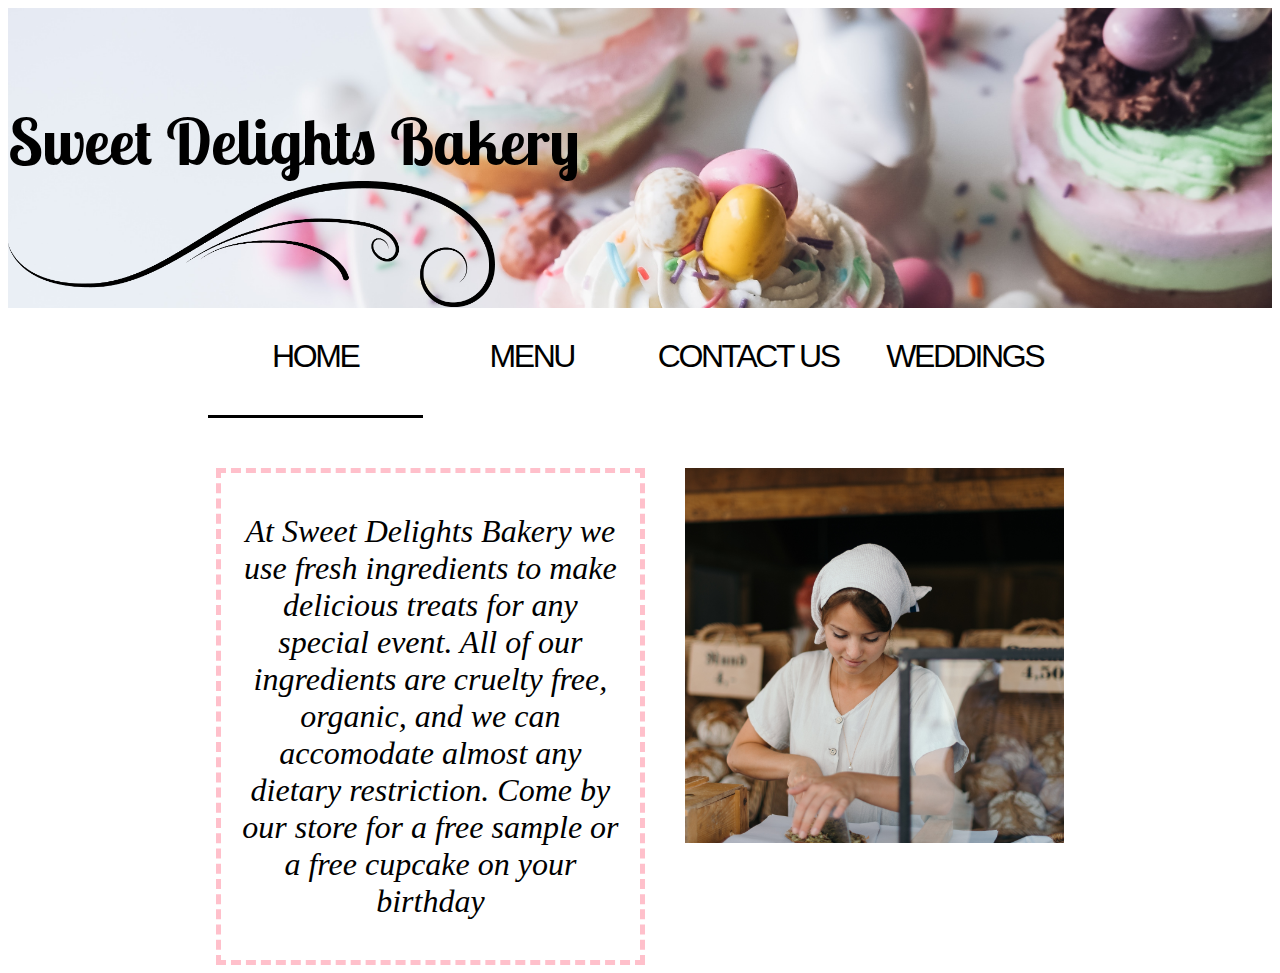
<file: index.html>
<!DOCTYPE html>
<html>

<head>
    <meta charset="utf-8" />
    <meta http-equiv="X-UA-Compatible" content="IE=edge">
    <title>Sweet Delights Bakery</title>
    <meta name="viewport" content="width=device-width, initial-scale=1">
    <link rel="stylesheet" type="text/css" media="screen" href="main.css" />
    <script src="main.js"></script>
    <link href="https://fonts.googleapis.com/css?family=Lobster+Two" rel="stylesheet">
</head>

<body>
    <header>
        <div class="header-img-container"></div>
        <h1>Sweet Delights Bakery</h1>
        <img class="header-accent" src="images/swirls.png" alt="header accent" />
    </header>
    <nav>
        <ul>
            <li class="selected">
                <a href="index.html">Home</a>
            </li>
            <li>
                <a href="menu.html">Menu</a>
            </li>
            <li>
                <a href="contact.html">Contact Us</a>
            </li>
            <li>
                <a href="wedding.html">Weddings</a>
            </li>
        </ul>
    </nav>
    <section class="main-section">
        <div class="quote">
            At Sweet Delights Bakery we use fresh ingredients to make delicious treats for any special event. All of our ingredients
            are cruelty free, organic, and we can accomodate almost any dietary restriction. Come by our store for a free
            sample or a free cupcake on your birthday
        </div>
        <div class="img-container">
            <img src="images/roman-kraft-56589-unsplash.jpg">
        </div>
    </section>

</body>

</html>
</file>
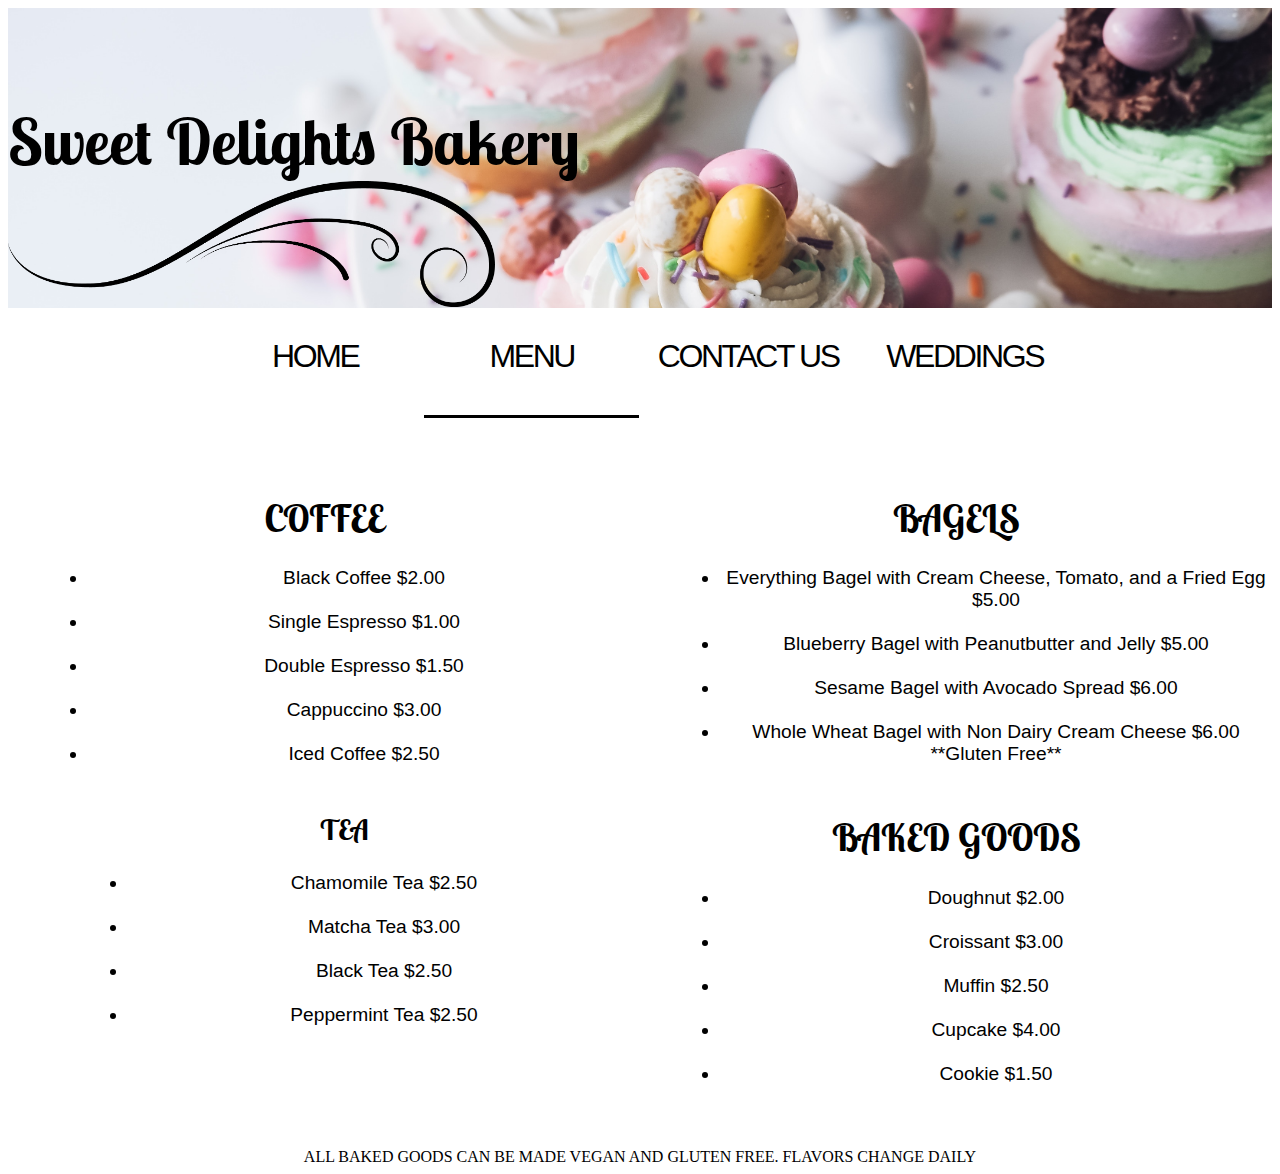
<file: menu.html>
<!DOCTYPE html>
<html>
<head>
    <meta charset="utf-8" />
    <meta http-equiv="X-UA-Compatible" content="IE=edge">
    <title>Sweet Delights Bakery</title>
    <meta name="viewport" content="width=device-width, initial-scale=1">
    <link rel="stylesheet" type="text/css" media="screen" href="main.css" />
    <script src="main.js"></script>
    <link href="https://fonts.googleapis.com/css?family=Lobster+Two" rel="stylesheet">
</head>
<body>
    <header>
        <div class="header-img-container"></div>
        <h1>Sweet Delights Bakery</h1> 
        <img class="header-accent" src="images/swirls.png" alt="header accent" />
    </header>
    <nav>
        <ul>
            <li><a href="index.html">Home</a></li>
            <li class="selected"><a href="menu.html">Menu</a></li>
            <li><a href="contact.html">Contact Us</a></li>
            <li><a href="wedding.html">Weddings</a></li>
        </ul>
    </nav>
    <section class="main-section">
        <div class="left-section">
            <div id="Beverages">
                <div class="Menu Header">
                    <h1>COFFEE</h1>
                        <p><ul>
                            <ul style="list-style-type:disc">
                            <li>Black Coffee $2.00 </li><BR>
                            <li>Single Espresso $1.00 </li><BR>
                            <li>Double Espresso $1.50 </li><BR>
                            <li>Cappuccino $3.00 </li><BR>
                            <li>Iced Coffee $2.50 </li><BR>   
                            </ul>    
                        </p>
                    <h2>TEA</h2>
                        <p><ul>
                            <ul style="list-style-type:disc">
                            <li>Chamomile Tea $2.50 </li><BR>
                            <li>Matcha Tea $3.00 </li><BR>
                            <li>Black Tea $2.50 </li><BR>
                            <li>Peppermint Tea $2.50 </li><BR>
                            </ul>
                        </p>
                </div>       
            </div>
        </div>     
        <div class="right-section">
            <div id="Bagels">
                <div class="Menu Header">
                    <h1>BAGELS</h1>
                        <p><ul>
                            <ul style="list-style-type:disc">
                            <li>Everything Bagel with Cream Cheese, Tomato, and a Fried Egg $5.00</li> <BR>
                            <li>Blueberry Bagel with Peanutbutter and Jelly $5.00 </li><BR>
                            <li>Sesame Bagel with Avocado Spread $6.00 </li><BR>
                            <li>Whole Wheat Bagel with Non Dairy Cream Cheese  $6.00 **Gluten Free**</li> <BR> 
                            </ul>    
                        </p>

                </div>
            </div>
            <div id = "Bakery">
                <div class="Menu Header">
                    <h1>BAKED GOODS</h1>
                        <p><ul>
                            <ul style="list-style-type:disc">
                            <li>Doughnut $2.00 </li><BR>
                            <li>Croissant $3.00 </li><BR>
                            <li>Muffin $2.50 </li><BR>
                            <li>Cupcake $4.00 </li><BR>
                            <li>Cookie $1.50 </li><BR><BR>
                            </ul>    
                        </p>
                </div>
            </div>
        </div>
    </section>
    <div class="text-center">
        ALL BAKED GOODS CAN BE MADE VEGAN AND GLUTEN FREE.  FLAVORS CHANGE DAILY
    </div>
</body>
</html>
</file>
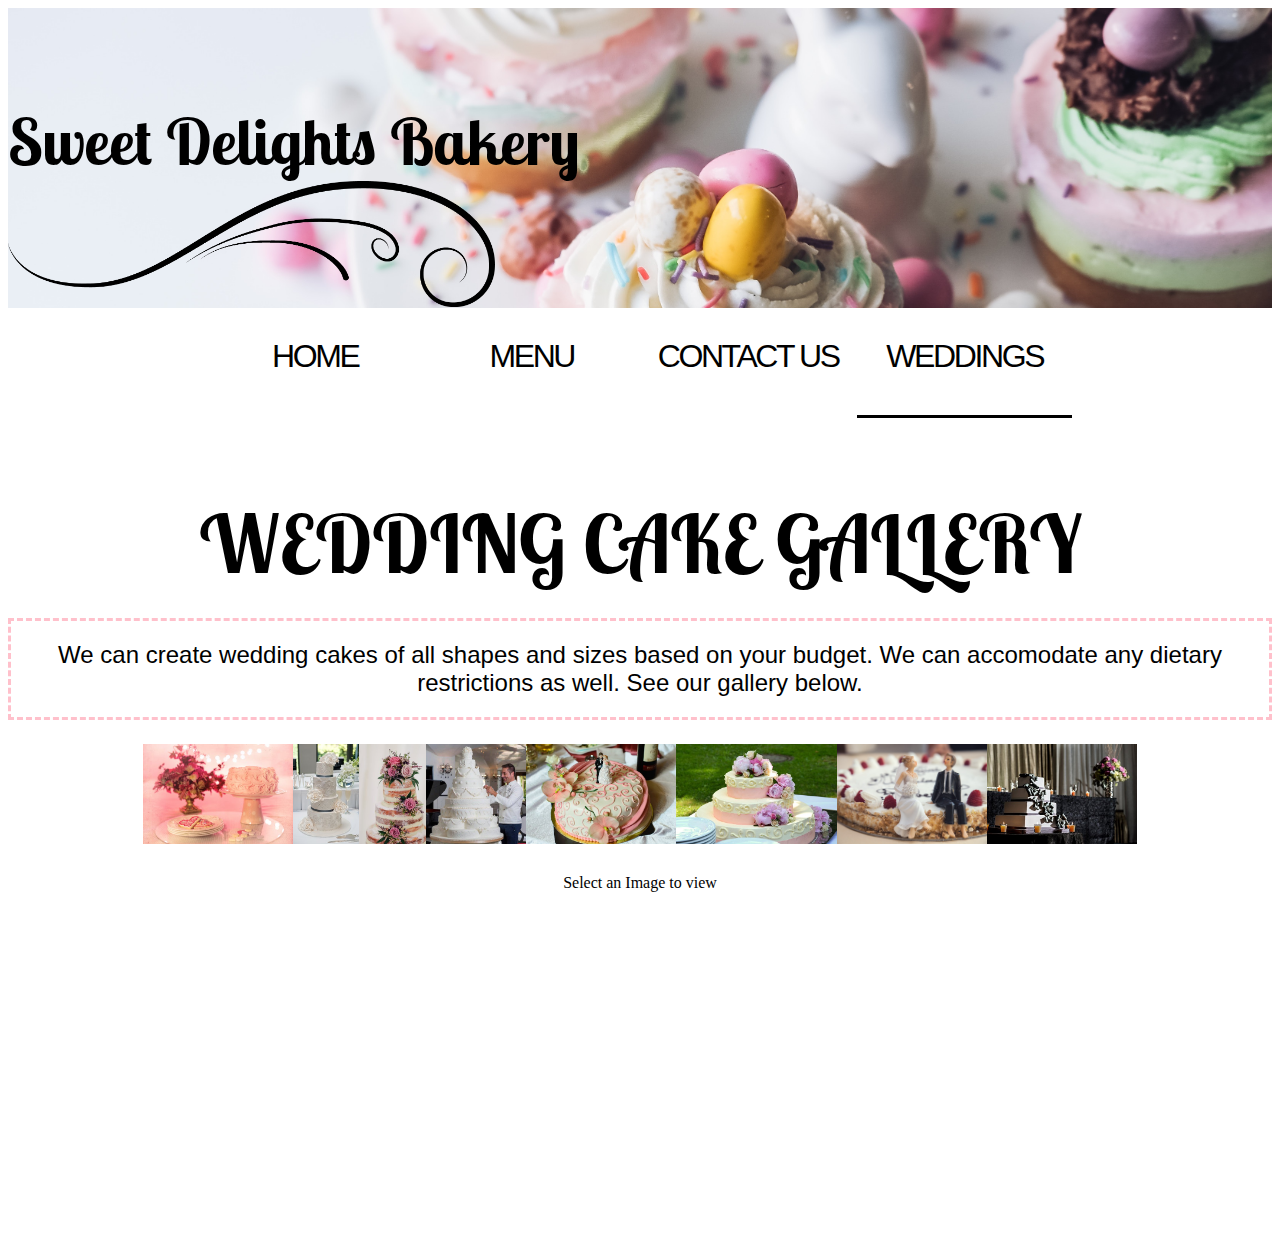
<file: wedding.html>
<!DOCTYPE html>
<html>

<head>
    <meta charset="utf-8" />
    <meta http-equiv="X-UA-Compatible" content="IE=edge">
    <title>Sweet Delights Bakery</title>
    <meta name="viewport" content="width=device-width, initial-scale=1">
    <link rel="stylesheet" type="text/css" media="screen" href="main.css" />
    <link href="https://fonts.googleapis.com/css?family=Lobster+Two" rel="stylesheet">
</head>

<body>
    <header>
        <div class="header-img-container"></div>
        <h1>Sweet Delights Bakery</h1>
        <img class="header-accent" src="images/swirls.png" alt="header accent" />
    </header>
    <nav>
        <ul>
            <li>
                <a href="index.html">Home</a>
            </li>
            <li>
                <a href="menu.html">Menu</a>
            </li>
            <li>
                <a href="contact.html">Contact Us</a>
            </li>
            <li class="selected">
                <a href="wedding.html">Weddings</a>
            </li>
        </ul>
    </nav>
    <section>
        <section class="main-section">
            <div class="top section">
                <div id="cakes">
                    <div class="WeddingCake">
                        <h1>WEDDING CAKE GALLERY</h1>
                        <p>
                            We can create wedding cakes of all shapes and sizes based on your budget. We can accomodate any dietary restrictions as well.
                            See our gallery below.
                        </p>
                        <div class="gallery">
                            <div class="img-container thumbnail">
                                <img class="gallery-option" src="images/wedding cake 1.jpeg">
                                <img class="gallery-option" src="images/wedding-2110546__340.jpg">
                                <img class="gallery-option" src="images/wedding-2560160__340.jpg">
                                <img class="gallery-option" src="images/huge cake.jpg">
                                <img class="gallery-option" src="images/wedding-cake-975344__340.jpg">
                                <img class="gallery-option" src="images/wedding-cake-639516__340.jpg">
                                <img class="gallery-option" src="images/wedding-cake-407170_640.jpg">
                                <img class="gallery-option" src="images/wedding-2031965__340.jpg">
                            </div>
                            <div id="gallery-selected">
                                Select an Image to view
                            </div>
                        </div>
                        <div class="centered-container">
                            <iframe  class="centered" width="560" height="315" src="https://www.youtube.com/embed/X1HQJJT2w9I" frameborder="0" allow="autoplay; encrypted-media"
                                allowfullscreen></iframe>
                        </div>
        </section>
        <script src="main.js"></script>
</body>

</html>
</file>
<file: main.css>
h1,h2,h3,h4,h5{
    font-family: 'Lobster Two';
}

.text-center{
    text-align: center;
}

header{
    height: 300px;
}

header h1{
    position: relative;
    top:-250px;
    font-size: 4rem;
}
header .header-accent{
    position: relative;
    top: -293px;
    max-width: 487px;
}

header .header-img-container{
    background: url(images/melissa-walker-horn-605716-unsplash.jpg) no-repeat center 21%;
    -webkit-background-size: cover;
    -moz-background-size: cover;
    -o-background-size: cover;
    background-size: cover;
    height: 300px;
    width:100%;
}

nav{
    letter-spacing: -0.15rem;
}

nav ul{
    text-align: center;
    min-height: 100px;
    padding: 30px 0px;
    margin:0px;
}

nav ul li {
    text-transform: uppercase;
    list-style-type: none;
    display: inline-block;
    text-align: center;
    font-size: 200%;
    font-family: 'Lato', sans-serif;
    width: 17%;
    padding-bottom: 40px;
}
nav ul li.selected {
    border-bottom:3px solid black;
}

nav ul li:hover {
    border-bottom:3px solid pink;
}

nav ul li a {
    color: #000;
    text-decoration: none;
}

nav ul li:hover a {
    color: pink;
}

nav ul li a:visited {
    color: #000;
}

.main-section{
    display: flex;
    justify-content: center;
}

.main-section .quote{
    width: 30%;
    border-style: dashed;
    border-color: pink;
    border-width: 5px;
    font-style: italic;
    font-size: 2rem;
    padding: 40px 20px;
    text-align: center;
    margin-right: 40px;
}
.main-section .img-container{
    max-width: 30%;
}

.main-section img{
    max-width: 100%;
    max-height: 100%;
}

div .contact {
    text-align: center;
    border-style: dashed;
    border-color: pink;
    font-family: 'Lato', sans-serif;
    font-size: 30px;
    padding: 50px;
    margin: 50px;
}
.left-section, .right-section{
    font-family: 'Lato', sans-serif;
    width: 150%;
    font-size: 120%;
    text-align: center;
}
.WeddingCake h1{
    font-size: 500%;
    text-align: center;
    margin: 25px;
}
.WeddingCake p{
    font-family: 'Lato', sans-serif;
    font-size: 150%; 
    text-align: center;
    border-style: dashed;
    border-color: pink;
    padding: 20px;
}
.img-container.circle img{
    border-radius: 50%
}
.gallery{
    text-align: center;
    margin-bottom:  200px;
}

.gallery .img-container{
    max-width: none;
    display: flex;
    justify-content: center;
    padding-bottom: 30px;
}

.thumbnail img{
    max-height: 100px;
}

.gallery .thumbnail img{
    cursor: pointer;
}

.centered-container{
    position: relative;
}

.centered{
    position: absolute;
    top: 50%;
    left: 50%;
    transform: translate(-50%, -50%)
}
</file>
